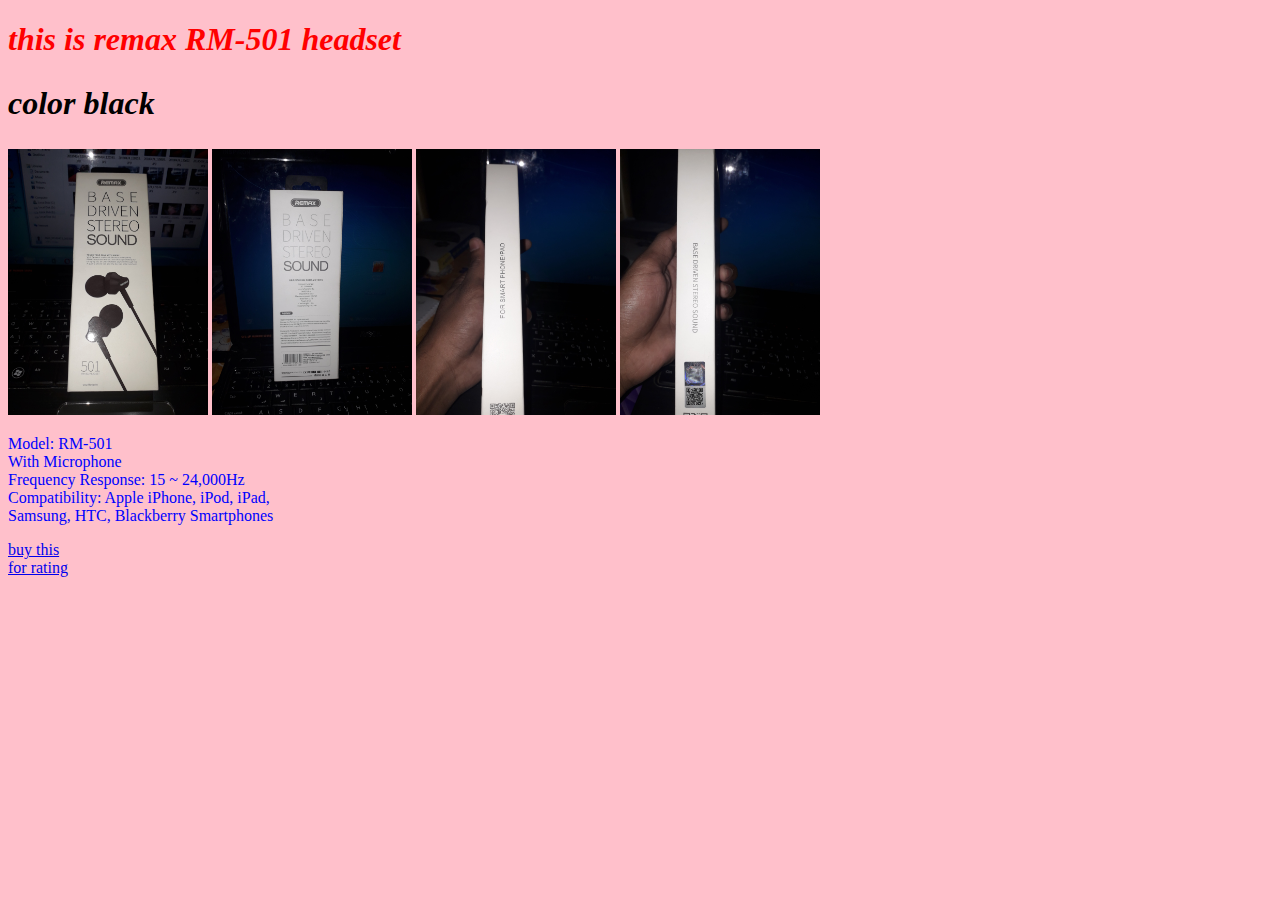
<file: index.html>
<!doctype html>
<html lang="en">
	<head>
		<meta charset="UTF-8">
		<title>eshop</title>
		<link rel="stylesheet" href="css/style.css">
	</head>
	<body>
		<h1>this is remax RM-501 headset</h1>
		<h2>color black</h2>
		<img src="images/headphone.jpg" alt="remax501" width="200">
		<image src="images/headphone2.jpg" alt="headphone" width="200">
		<image src="images/headphone3.jpg" alt="headphone" width="200">
		<image src="images/headphone4.jpg" alt="headphone" width="200">
		<p>
			Model: RM-501<br/>
			With Microphone<br/>
			Frequency Response: 15 ~ 24,000Hz<br/>
			Compatibility: Apple iPhone, iPod, iPad,<br/> Samsung, HTC, Blackberry Smartphones
			</p>
			<a href="https://www.daraz.com.bd/rm-501-earphone-with-mic-black-i2357017-s62337087.html" target="blank">buy this</a>
			<a href="file:///E:/project/practise_3/review.html" target="blank"> <br/>for rating</a>
	</body>
</html>
</file>
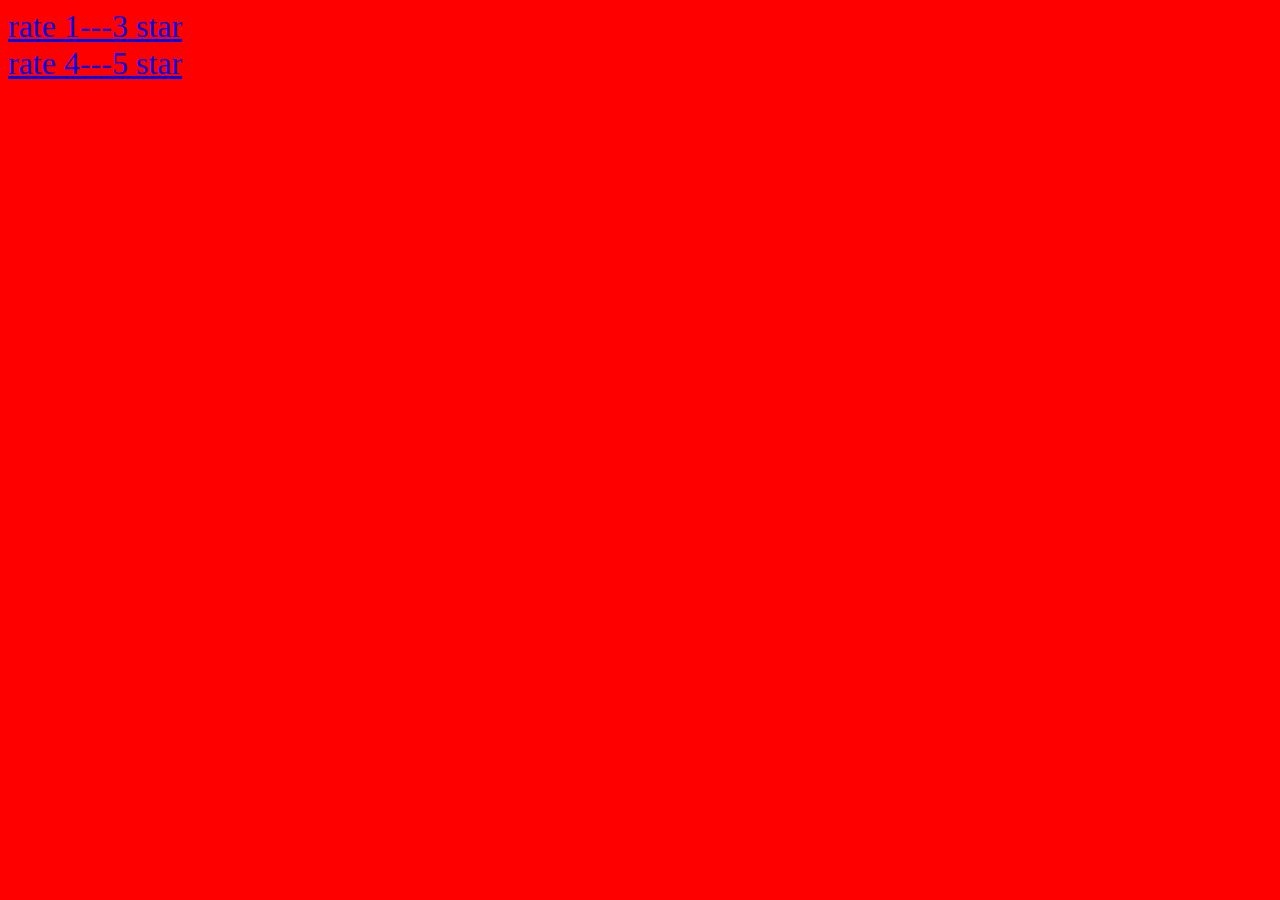
<file: review.html>
<!DOCTYPE html>
<html lang="en">
<head>
	<meta charset="UTF-8">
	<title>review</title>
</head>
<body style="background-color: red">
	<a style="font-size: 200%" href="https://www.daraz.com.bd/rm-501-earphone-with-mic-black-i2357017-s62337087.html">rate 1---3 star</a>
	<a style="font-size: 200%" href="https://www.daraz.com.bd/rm-501-earphone-with-mic-black-i2357017-s62337087.html"> <br/>rate 4---5 star</a>
	
</body>
</html>
</file>
<file: css/style.css>
body{
	background-color: pink;
}
h1{
	color:red;
	font-style:italic;
	font-family: cursive;
	font-size: 200%;
}
p{
	color:blue;
	font-family: cursive;
}
h2{
	font-style: italic;
	font-size: 200%;
}
</file>
